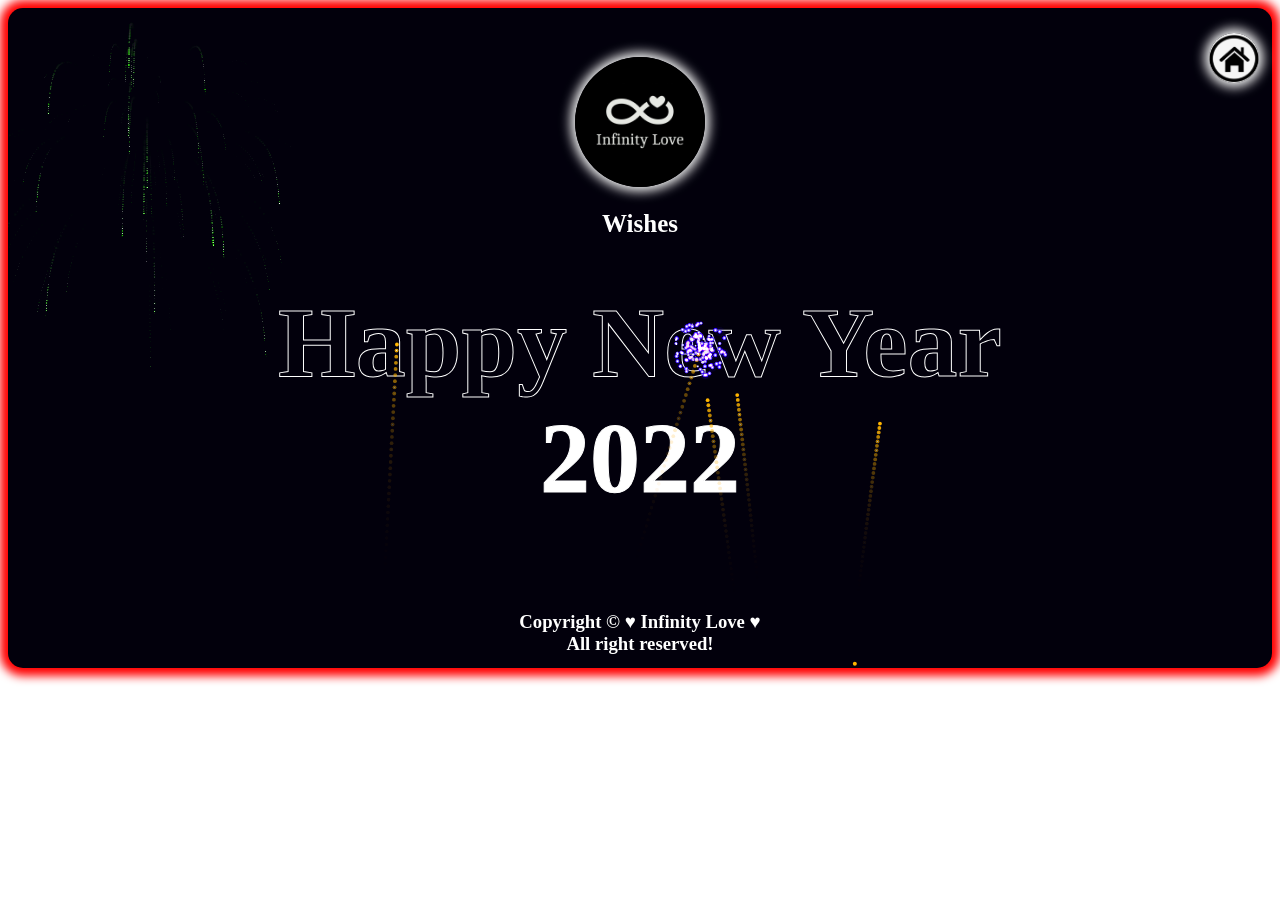
<file: index.html>
<!doctype html>
<html>
<head>
<meta charset="utf-8">
<meta http-equiv="X-UA-Compatible" content="IE=edge,chrome=1">
<meta name="viewport" content="width=device-width, initial-scale=1">
        <title>Happy New Year 2022!</title>
        <!-- <link href="http://www.jqueryscript.net/css/jquerysctipttop.css" rel="stylesheet" type="text/css"> -->
        <link rel="stylesheet" href="test.css">
        <link rel = "icon" href = "photo/neeraj.jpg" type = "image/x-icon">
        <script src="https://ajax.googleapis.com/ajax/libs/jquery/2.1.3/jquery.min.js"></script>
        <script type="text/javascript" src="jquery.fireworks.js"></script>
        <script type="text/javascript" src="test.js"></script>
    </head>
    <body>
    
      
        <div class="bg" >
            <div id="home"><a href="home.html" target="_blank"><img src="photo/home.png" alt="logoo"></a></div>
            <div id="logo"><a href="home.html" target="_blank"><img src="photo/logo_hover.jpg" alt="logoo"></a></div>
            <h4>Wishes</h4>
            <h2>Happy New Year <br> <c>2022</c></h2>
            
            
            <div class="copy">
                <h3>Copyright &copy; &hearts; Infinity Love &hearts;<br> All right reserved! </h3>
            </div>
            
        </div>
        
        
    </body>

</html>
</file>
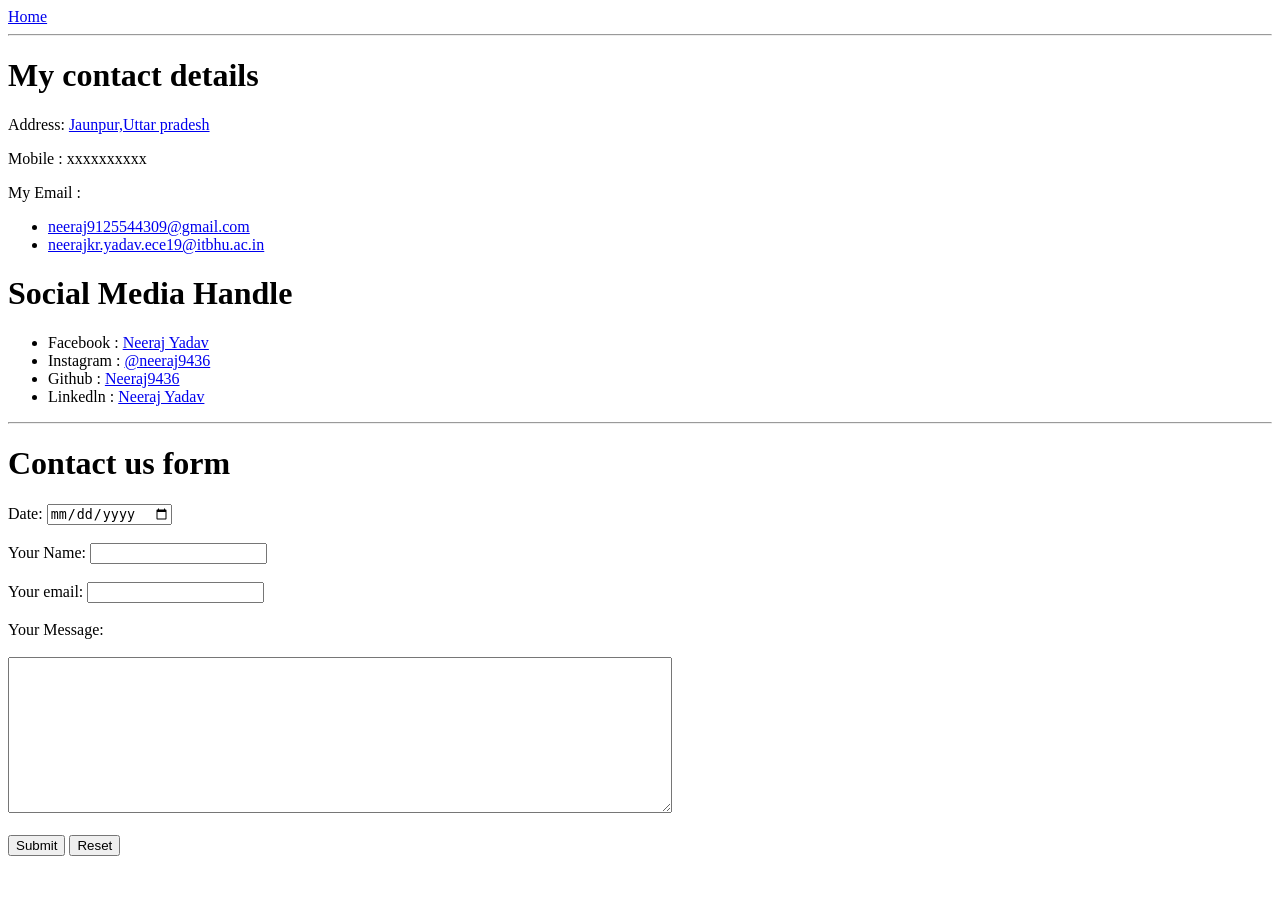
<file: contact us.html>
<!DOCTYPE html>
<html lang="en">
<head>
    <meta charset="UTF-8">
    <meta name="viewport" content="width=device-width, initial-scale=1.0">
    <title>Contact Us</title>
</head>
<body>
    <div style="background-image: url('https://images.unsplash.com/photo-1520262494112-9fe481d36ec3?ixlib=rb-1.2.1&ixid=MXwxMjA3fDB8MHxleHBsb3JlLWZlZWR8M3x8fGVufDB8fHw%3D&w=1000&q=80');">
    <a href="firstpage.html">Home</a>
    <hr>
    <h1>My contact details</h1>
    <p>Address: <a href="https://en.wikipedia.org/wiki/Jaunpur,_Uttar_Pradesh" target="_blank">Jaunpur,Uttar pradesh</a></p>
    <p>Mobile : xxxxxxxxxx</p>
    <p>My Email :
        <ul>
            <li><a href="https://mail.google.com/" target="_blank">neeraj9125544309@gmail.com</a></li>
            <li><a href="https://mail.google.com/" target="_blank">neerajkr.yadav.ece19@itbhu.ac.in</a></li>
        </ul>
    </p>
    <P>
        <label><h1>Social Media Handle</h1></label>
        <ul>
            <li>Facebook : <a href="https://www.facebook.com/profile.php?id=100007413487752" target="_blank">Neeraj Yadav </a></li>
            <li>Instagram : <a href="https://www.instagram.com/neeraj_9436/" target="_blank">@neeraj9436 </a></li>
            <li>Github : <a href="https://github.com/neeraj9436" target="_blank">Neeraj9436 </a></li>
            <li>Linkedln : <a href="https://www.linkedin.com/in/neeraj-yadav-660516198/" target="_blank">Neeraj Yadav </a></li>
        </ul>
    </P>
    <hr>

    <h1>Contact us form</h1>
    <label>Date: </label>
    <input type="date">
    <br>
    <br>
    <form action="mailto:neeraj9125544309@gmail.com" method="post" enctype="text/plane">

        <label>Your Name: </label>
        <input type="text" name="yourname">
        <br>
        <br>
        <label>Your email: </label>
        <input type="email" name="youremail">
        <br>
        <br>
        <label>Your Message: </label>
        <br>
        <br>
        <textarea name="" id="" cols="80" rows="10"></textarea>
        <br>
        <br>
        <input type="submit">
        <input type="reset" value="Reset">

    </form>
    </div>
</body>
</html>
</file>
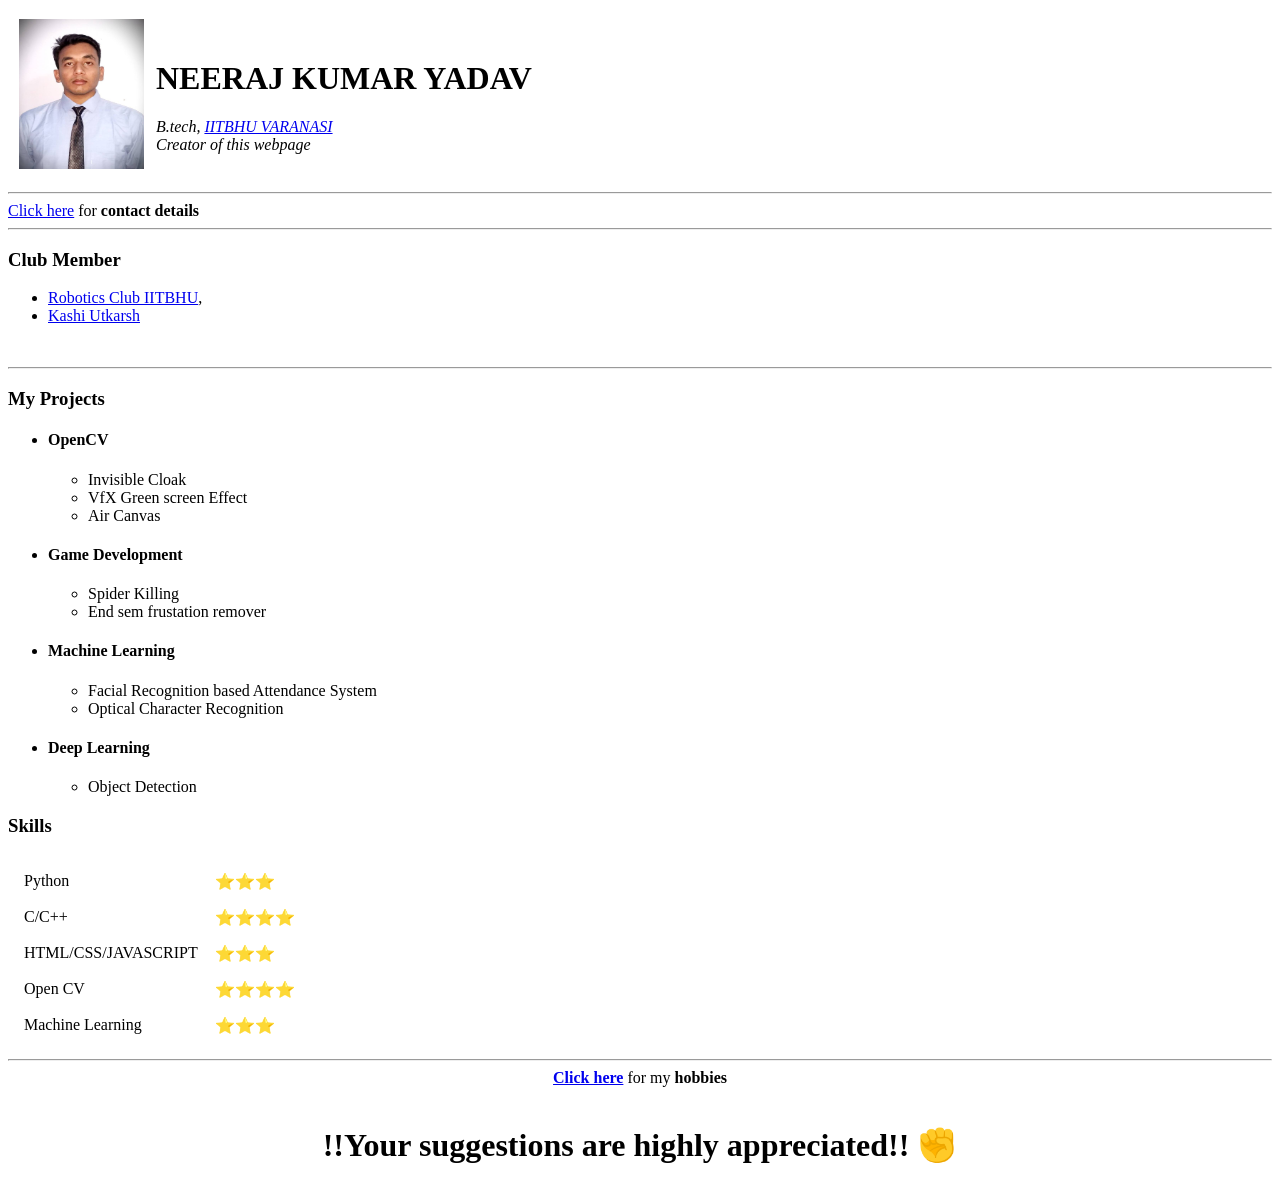
<file: firstpage.html>
<!DOCTYPE html>
<html lang="en">
<head>
    <meta charset="UTF-8">
    <meta name="viewport" content="width=device-width, initial-scale=1.0">
    <title>Neeraj</title>
</head>
<body>
    <div style="background-image: url('https://images.unsplash.com/photo-1520262494112-9fe481d36ec3?ixlib=rb-1.2.1&ixid=MXwxMjA3fDB8MHxleHBsb3JlLWZlZWR8M3x8fGVufDB8fHw%3D&w=1000&q=80');">
    
    <table cellspacing="10">
        <tr>
            <td><img src="IMG_20180730_181612973.jpg" alt="My profile pic" height="150" width="125"></td>
            <td><h1>NEERAJ KUMAR YADAV</h1><i>B.tech, <a href="https://www.iitbhu.ac.in/" target="_blank">IITBHU VARANASI</a> 
             <br>Creator of this webpage</i></td>
        </tr>

    </table>
    <hr>
    <label><a href="contact us.html">Click here</a> for<b> contact details</b></label>
    <hr>
    <h3>Club Member</h3>
    <ul>
        <li><a href="https://www.sntciitbhu.co.in/clubs/robotics" target="_blank">Robotics Club IITBHU</a>,</li>
        <li><a href="http://kashiutkarsh.com/" target="_blank">Kashi Utkarsh</a></li>
    </ul>
    <br>
    
    <hr>
    <h3>My Projects</h3>
    <ul>
        <li><h4>OpenCV</h4></li>
        <ul>
            <li>Invisible Cloak</li>
            <li>VfX Green screen Effect</li>
            <li>Air Canvas</li>
        </ul>
        <li><h4>Game Development</h4></li>
        <ul>
            <li>Spider Killing</li>
            <li>End sem frustation remover</li>
            
        </ul>
        <li><h4>Machine Learning</h4></li>
        <ul>
            <li>Facial Recognition based Attendance System</li>
            <li>Optical Character Recognition</li>   
        </ul>
        <li><h4>Deep Learning</h4></li>
        <ul>
            <li>Object Detection</li>
        </ul>
    </ul>
    <h3>Skills</h3>
    <table cellspacing="15">
        
        
        <tr>
            <td>Python</td>
            <td>⭐⭐⭐</td>
        </tr>
        <tr><td>C/C++</td>
            <td>⭐⭐⭐⭐</td></tr>
        <tr>
            <td>HTML/CSS/JAVASCRIPT</td>
            <td>⭐⭐⭐</td>
        </tr>
        <tr>
            <td>Open CV</td>
            <td>⭐⭐⭐⭐</td>
        </tr>
        <tr>
            <td>Machine Learning</td>
            <td>⭐⭐⭐</td>
        </tr>

    </table>
    <hr>
    <center><label><b><a href="hobbies.html">Click here</a></b> for my <b>hobbies</b></label></center>
    <br>
    <center><h1>!!Your suggestions are highly appreciated!! ✊</h1></center>
    
</body>
</html>
</file>
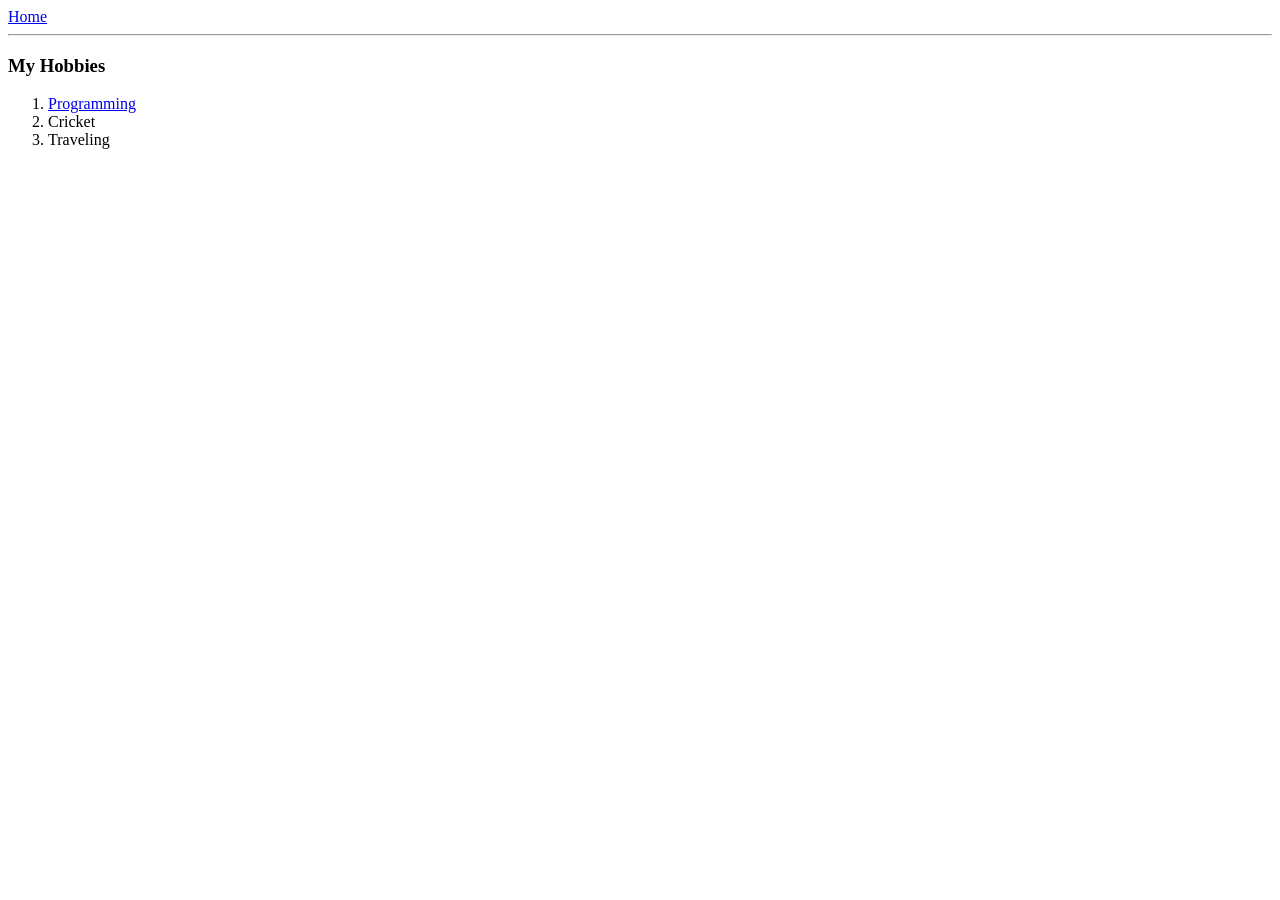
<file: hobbies.html>
<!DOCTYPE html>
<html lang="en">
<head>
    <meta charset="UTF-8">
    <meta name="viewport" content="width=device-width, initial-scale=1.0">
    <title>My Hobbies</title>
</head>
<body>
    <div style="background-image: url('https://images.unsplash.com/photo-1520262494112-9fe481d36ec3?ixlib=rb-1.2.1&ixid=MXwxMjA3fDB8MHxleHBsb3JlLWZlZWR8M3x8fGVufDB8fHw%3D&w=1000&q=80');">
    <a href="firstpage.html">Home</a>
    <hr>
    
    <h3>My Hobbies</h3>
    <ol>
        <li><a href="https://codeforces.com/profile/Neeraj9436" target="_blank">Programming</a></li>
        <li>Cricket</li>
        <li>Traveling</li>
    </ol>
    
    </div>
</body>
</html>
</file>
<file: test.css>
.bg{
    background:rgb(2,0,12);
    width:100%;
    height:660px;
    margin:00px;
    box-shadow:0px 0px 10px 8px red;
    display:flex;
    flex-direction: column;
    align-items: center;
    justify-content: center;
    text-align: center;
    border-radius: 15px;;
    
    
}

 #home img{
    width: 50px;
    height: 50px;
    /* filter:invert(100%); */
    display: block;
    position: absolute;
    /* border:2px solid red; */
    align-items:right;
    top: 25px;
    left: 95%;
    box-shadow: 0px 0px 12px 4px white !important ;
    border-radius:100%;
    transition:all 0.2s ease-in-out .1s;
} 
#home img:hover{
    filter:invert(100%);
    box-shadow: 0px 0px 12px 4px red !important;
    transform:scale(1.2);
    /* left:88%; */
    
}
.bg h2{
    
    font-size: 100px;
    -webkit-text-stroke:1px white;
    color:transparent;
    /* border:2px dashed red;  */
    position: relative;
    top:-10px;
      
}
.bg h2 c{
    color:white;
}
.bg h4{
    /* border:2px solid red; */
    color:white;
    position: relative;
    top:60px;
    font-size: 25px;
    font-family:cursive;
}

 img{
    width: 130px;
    height: 130px;
    /* filter:invert(100%); */
    display: block;
    position: relative;
    top: 70px;
    left: 0px;
    z-index: 99;
    /* border-bottom:2px solid rgb(33, 245, 13); */
    box-shadow: 0px 0px 12px 4px white;
    border-radius:100%;
    transition:all 0.5s ease-in-out .3s;
    animation: logo-flow 3s ease 2.8s 1 alternate;
}
@keyframes logo-flow{
    0%{
        box-shadow: none;
    }
    25%{
        /* box-shadow: none; */
        transform:rotate(360deg);
        box-shadow: 0px 0px 50px 20px rgb(255, 251, 1);
    }
    50%{
        /* box-shadow: 0px 0px 50px 20px rgb(140, 255, 46); */
        box-shadow: none;
    }
    75%{
        
        box-shadow: 0px 0px 50px 20px rgb(140, 255, 46);
    }
    100%{
        box-shadow: none;
    }

}
 img:hover{
    display: inline;
    
    width:130px;
    height:130px;
    /* border:3px solid red; */
    
    border-radius: 60%;
    box-shadow: 0px 0px 70px 2px yellow;
    filter:invert(100%);
    /* transform: scale(2); */
    transform:rotate(360deg);
}
.copy{
    color:white;
    text-align:center;
    position:relative;
    top:0px;
    
    top:-15px;
    /* background-color: black; */
    
}
</file>
